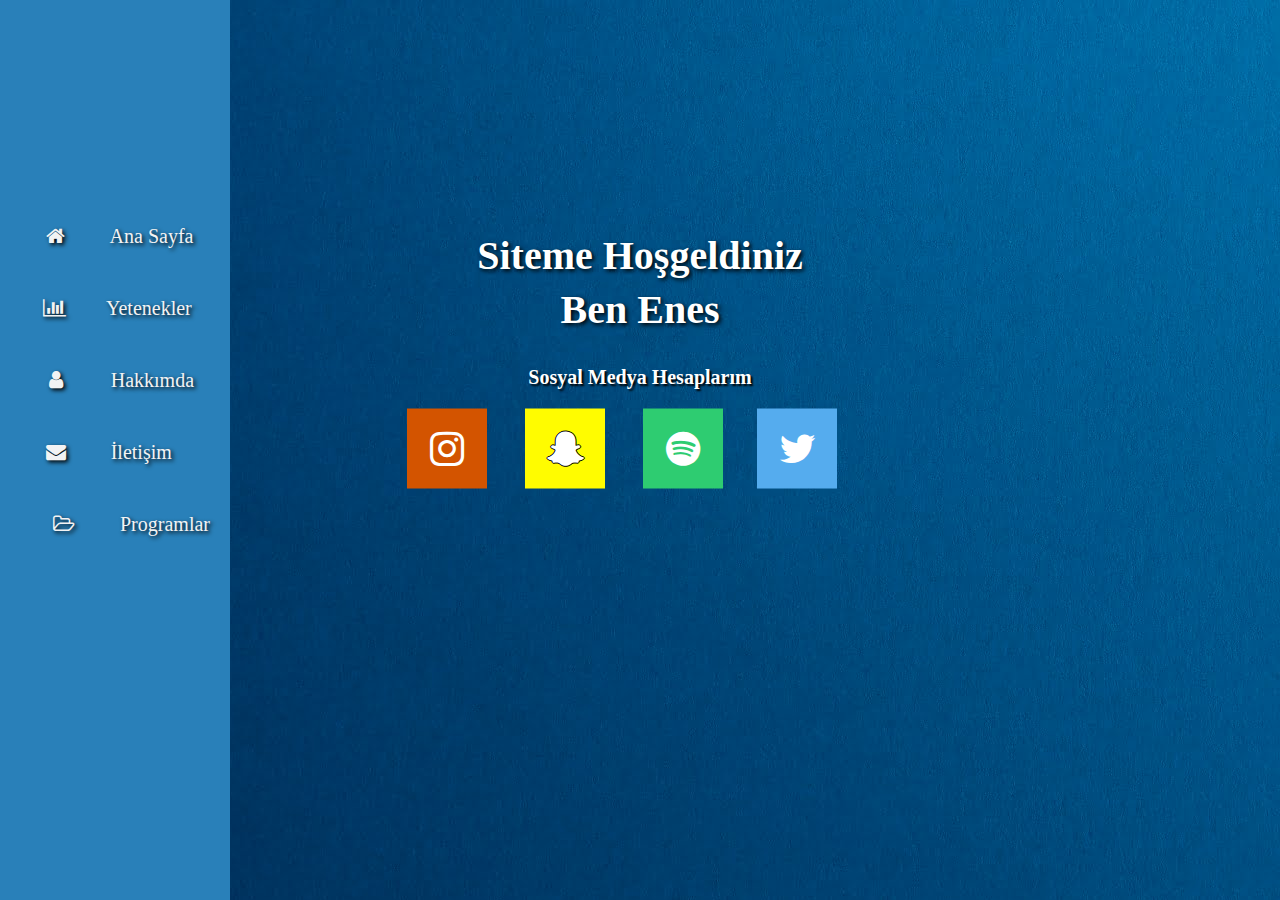
<file: SimpleAboutMe/index.html>
<!DOCTYPE html>
<html>
<head>
  <meta http-equiv="Content-Type" content="text/html; charset=utf-8" />
  <style>
  body{
  background-image: url("assets/arkaplan.jpg");
  background-repeat: no-repeat, repeat;
}
  </style>
<link href="assets/stil.css" type="text/css" rel="stylesheet"/>
<link rel="stylesheet" href="https://cdnjs.cloudflare.com/ajax/libs/font-awesome/4.7.0/css/font-awesome.min.css">
</head>
<body>
<div class="sidebar">
  <a href="index.html"><i class="fa fa-fw fa-home"></i> Ana Sayfa</a>
  <a href="Yetenekler.html"><i class="fa fa-bar-chart">&nbsp;&nbsp;&nbsp;&nbsp;&nbsp;&nbsp;&nbsp;&nbsp;Yetenekler</i></a>
  <a href="Hakkımda.html"><i class="fa fa-fw fa-user"></i> Hakkımda</a>
  <a href="İletişim.html"><i class="fa fa-fw fa-envelope"></i> İletişim</a>
  <a href="Programlar.html"><i class="fa fa-folder-open-o"></i>Programlar</a>
</div>
<div class="center">
  <h1>Siteme Hoşgeldiniz</h1>
  <h2> Ben Enes</h2>
  <h3>Sosyal Medya Hesaplarım</h3>
  <a href="https://www.instagram.com/m.enes_cfi/" class="fa fa-instagram" style="font-size:40px"></a>
  <a href="https://www.snapchat.com/add/enes_cfci?share_id=fQgXZ3Fu2kY&locale=tr-TR" class="fa fa-snapchat-ghost" style="font-size:40px"></a> 
  <a href="https://open.spotify.com/user/jaqj5slcoqofmbdm1g7uwahkj?si=840e3db3649a4fcf" class="fa fa-spotify" style="font-size:40px;"></i>
  <a href="https://twitter.com/Enes_cfci" class="fa fa-twitter" style="font-size:40px;"></a>
</div>
</body>
</file>
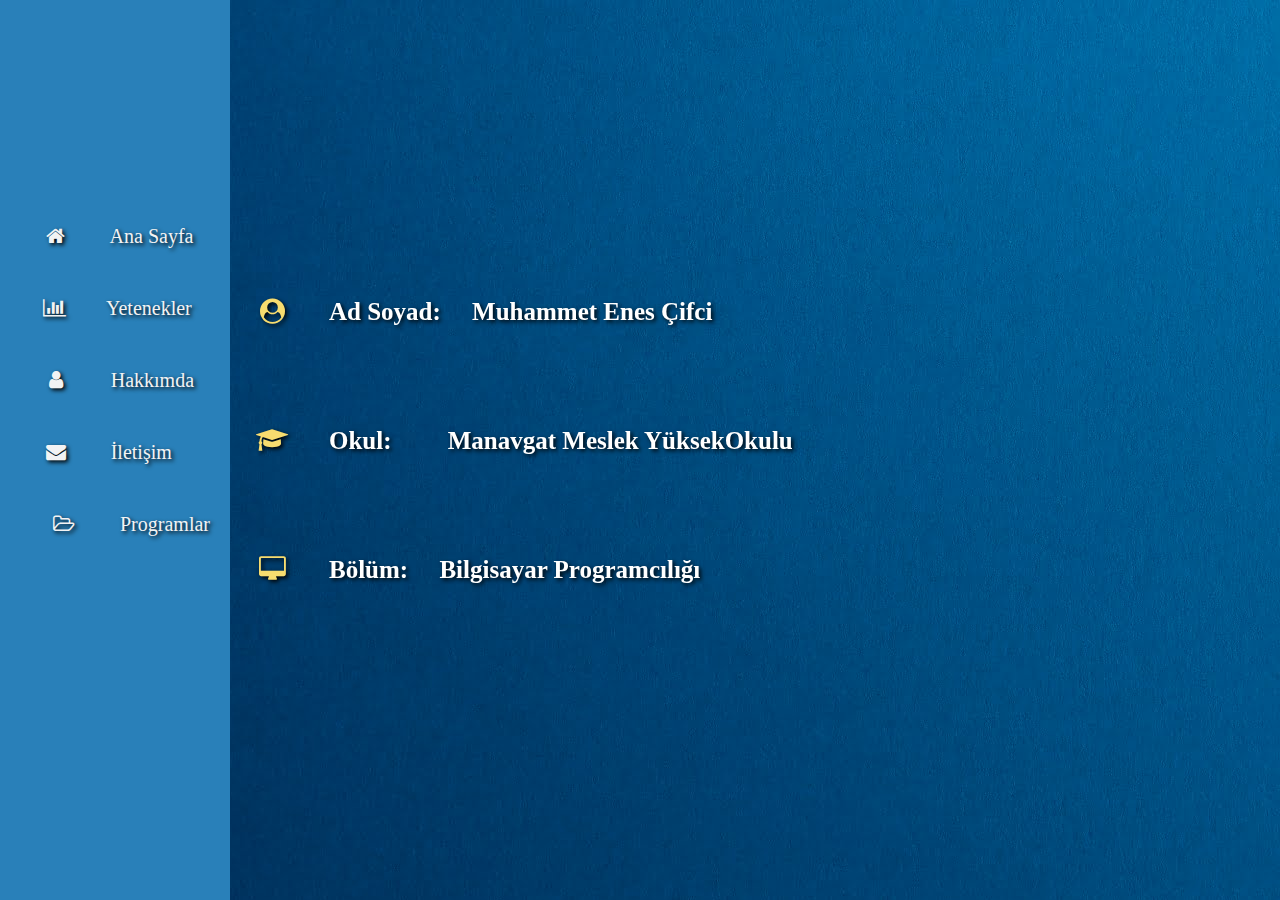
<file: SimpleAboutMe/Hakkımda.html>
<!DOCTYPE html>
<html>
<head>
  <meta http-equiv="Content-Type" content="text/html; charset=utf-8" />
  <style>
  body{
  background-image: url("assets/arkaplan.jpg");
  background-repeat: no-repeat, repeat;
}
  </style>
<link href="assets/stil.css" type="text/css" rel="stylesheet"/>
<link rel="stylesheet" href="https://cdnjs.cloudflare.com/ajax/libs/font-awesome/4.7.0/css/font-awesome.min.css">
</head>
<body>
<div class="sidebar">
  <a href="index.html"><i class="fa fa-fw fa-home"></i> Ana Sayfa</a>
  <a href="Yetenekler.html"><i class="fa fa-bar-chart">&nbsp;&nbsp;&nbsp;&nbsp;&nbsp;&nbsp;&nbsp;&nbsp;Yetenekler</i></a>
  <a href="Hakkımda.html"><i class="fa fa-fw fa-user"></i> Hakkımda</a>
  <a href="İletişim.html"><i class="fa fa-fw fa-envelope"></i> İletişim</a>
  <a href="Programlar.html"><i class="fa fa-folder-open-o"></i>Programlar</a>
</div>
<div class="center">
  <br><br><br><br>
  <h5><i class="fa fa-user-circle" style="color: #F7DC6F;"></i>Ad Soyad: &emsp;Muhammet Enes Çifci</h5>
  <br><br><br><br>
  <h5><i class="fa fa-mortar-board" style="color: #F7DC6F;"></i>Okul: &emsp;&emsp;Manavgat Meslek YüksekOkulu</h5>
   <br><br><br><br>
  <h5><i class="fa fa-desktop" style="color: #F7DC6F;"></i>Bölüm: &emsp;Bilgisayar Programcılığı</h5>
</div>
</body>
</file>
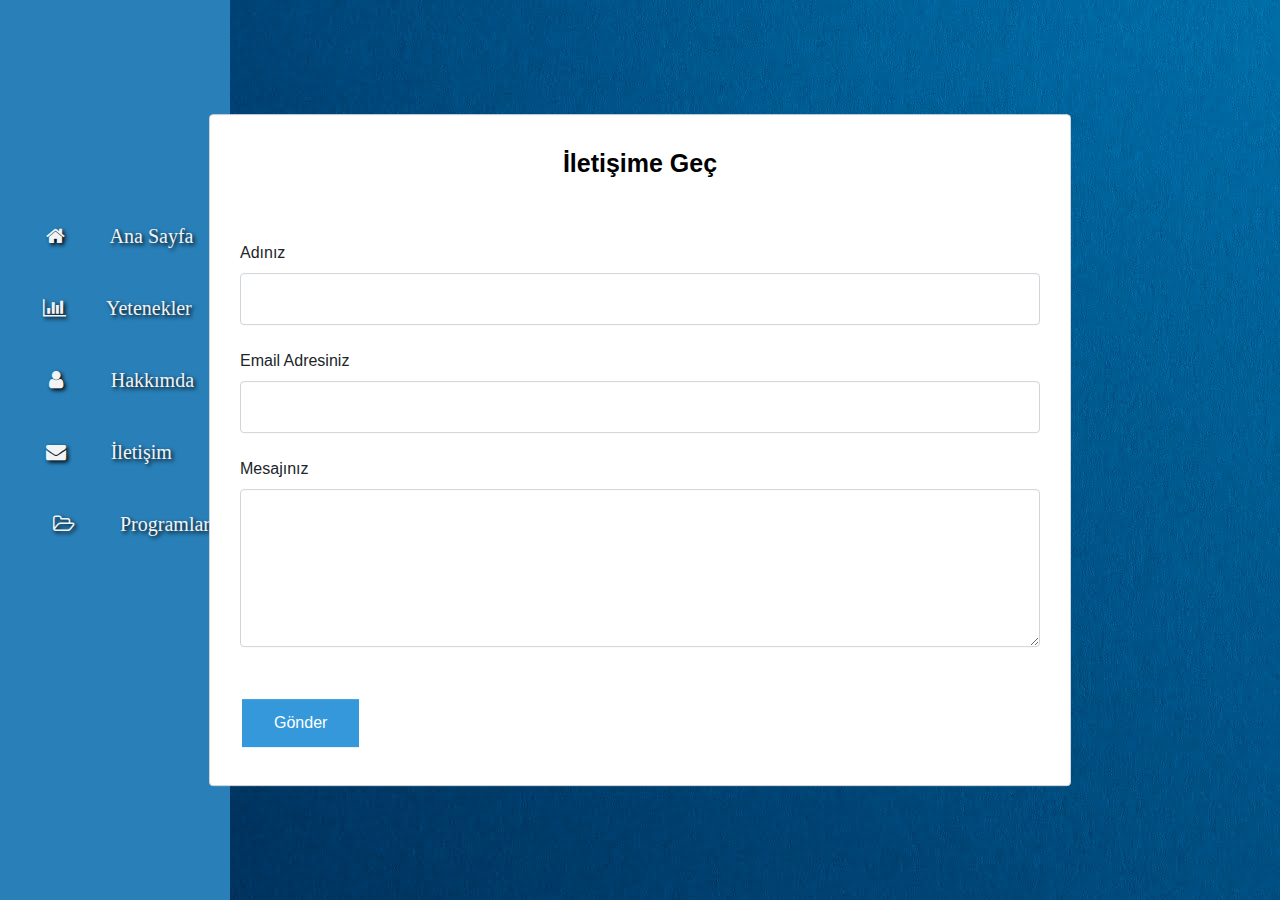
<file: SimpleAboutMe/İletişim.html>
<!DOCTYPE html>
<html>
<head>
    <meta http-equiv="Content-Type" content="text/html; charset=utf-8" />
  <style>
  body{
  background-image: url("assets/arkaplan.jpg");
  background-repeat: no-repeat, repeat;
}
  </style>
<link href="assets/stil.css" type="text/css" rel="stylesheet"/>
<link href="assets/iletisim.css" type="text/css" rel="stylesheet"/>

<link rel="stylesheet" href="https://cdnjs.cloudflare.com/ajax/libs/font-awesome/4.7.0/css/font-awesome.min.css">
</head>
<body>
<div class="sidebar">
  <a href="index.html"><i class="fa fa-fw fa-home"></i> Ana Sayfa</a>
  <a href="Yetenekler.html"><i class="fa fa-bar-chart">&nbsp;&nbsp;&nbsp;&nbsp;&nbsp;&nbsp;&nbsp;&nbsp;Yetenekler</i></a>
  <a href="Hakkımda.html"><i class="fa fa-fw fa-user"></i> Hakkımda</a>
  <a href="İletişim.html"><i class="fa fa-fw fa-envelope"></i> İletişim</a>
  <a href="Programlar.html"><i class="fa fa-folder-open-o"></i>Programlar</a>
</div>
<div class="center">
<div class="fcf-body">

    <div id="fcf-form">
    <h6 class="fcf-h6">İletişime Geç</h6>

    <form id="fcf-form" class="fcf-form-sınıf">
        
        <div class="fcf-form-grup">
            <label for="Ad" class="fcf-label">Adınız</label>
            <div class="fcf-giris-grup">
                <input type="text" id="Name" name="Name" class="fcf-form-kontrol" required>
            </div>
        </div>
<br>
        <div class="fcf-form-grup">
            <label for="Email" class="fcf-label">Email Adresiniz</label>
            <div class="fcf-giris-grup">
                <input type="email" id="Email" name="Email" class="fcf-form-kontrol" required>
            </div>
        </div>
<br>
        <div class="fcf-form-grup">
            <label for="Message" class="fcf-label">Mesajınız</label>
            <div class="fcf-giris-grup">
                <textarea id="Message" name="Message" class="fcf-form-kontrol" rows="6" maxlength="3000" required></textarea>
            </div>
            <br><br>
            <button>Gönder</button>
            <br><br>
        </div>

    </form>
    </div>

</div>

</div>
</body>
</file>
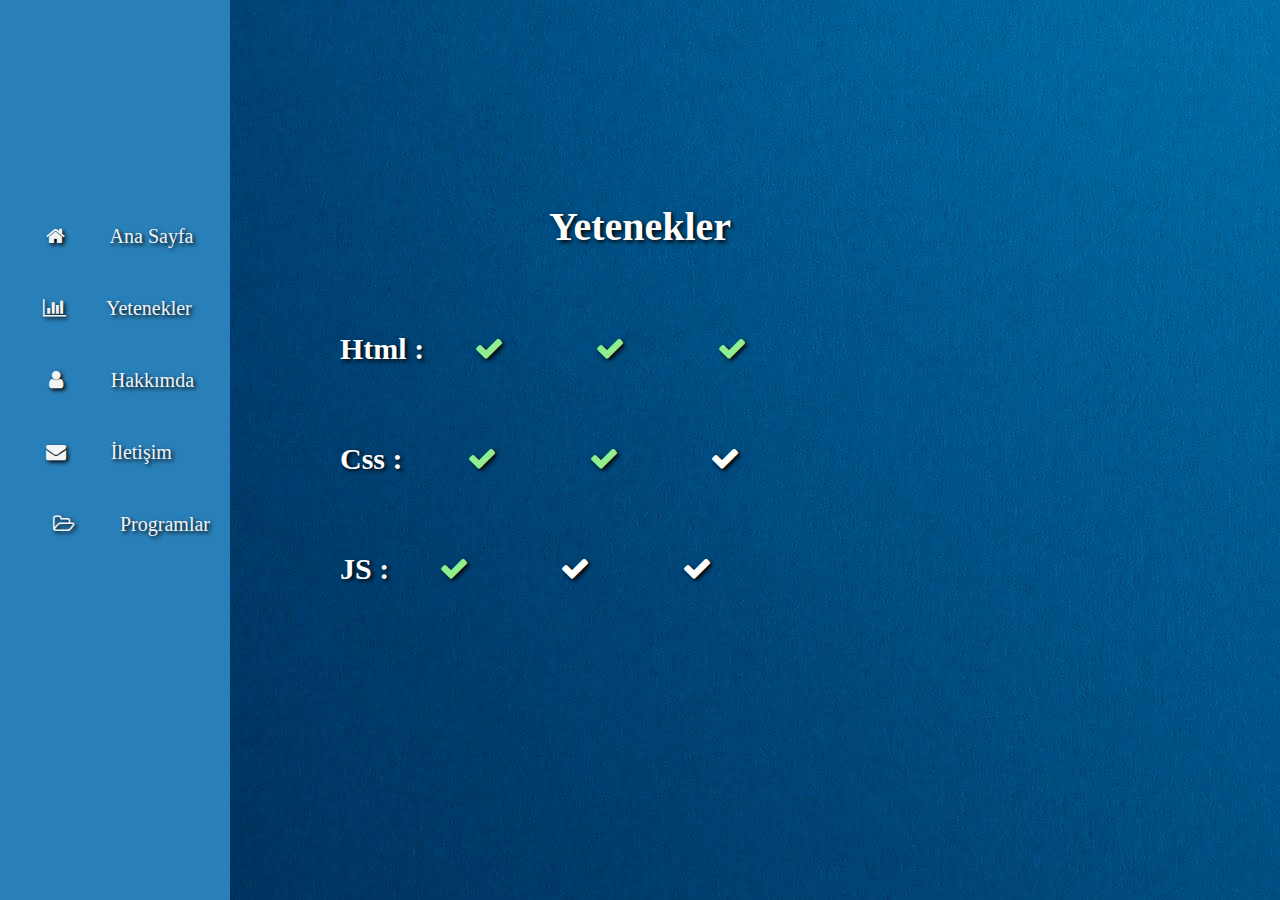
<file: SimpleAboutMe/Yetenekler.html>
<!DOCTYPE html>
<html>
<head>
  <meta http-equiv="Content-Type" content="text/html; charset=utf-8" />
  <style>
  body{
  background-image: url("assets/arkaplan.jpg");
  background-repeat: no-repeat, repeat;
}
  </style>
<link href="assets/stil.css" type="text/css" rel="stylesheet"/>
<link rel="stylesheet" href="https://cdnjs.cloudflare.com/ajax/libs/font-awesome/4.7.0/css/font-awesome.min.css">
</head>
<body>
<div class="sidebar">
  <a href="index.html"><i class="fa fa-fw fa-home"></i> Ana Sayfa</a>
  <a href="Yetenekler.html"><i class="fa fa-bar-chart">&nbsp;&nbsp;&nbsp;&nbsp;&nbsp;&nbsp;&nbsp;&nbsp;Yetenekler</i></a>
  <a href="Hakkımda.html"><i class="fa fa-fw fa-user"></i> Hakkımda</a>
  <a href="İletişim.html"><i class="fa fa-fw fa-envelope"></i> İletişim</a>
  <a href="Programlar.html"><i class="fa fa-folder-open-o"></i>Programlar</a>
</div>
<div class="center">
  <br><br><br><br><br><br><br>
<h1>Yetenekler</h1>
<br><br>
<h4> Html : 
<i class="fa fa-check"style="color: lightgreen;"></i>
<i class="fa fa-check"style="color: lightgreen;"></i>
<i class="fa fa-check"style="color: lightgreen;"></i></h4>

<h4> Css : &nbsp; 
<i class="fa fa-check"style="color: lightgreen;"></i>
<i class="fa fa-check"style="color: lightgreen;"></i>
<i class="fa fa-check"></i>
</h4>
<h4> JS :  
<i class="fa fa-check"style="color: lightgreen;"></i>
<i class="fa fa-check"></i>
<i class="fa fa-check"></i>
</h4>

</div>
</body>
</file>
<file: SimpleAboutMe/assets/stil.css>
.center {
  position: absolute;
  top: 50%;
  left: 50%;
  transform: translate(-50%,-50%);
  font-family: Arial Black;
}
h1{
  color: white;
  text-shadow: 2px 2px 4px #000000;
  font-size: 40px;
  font-weight: bold;
  width: 500px;
  margin-top: -180px;
  text-align: center;
}
h2{
  color: white;
  text-shadow: 2px 2px 4px #000000;
  font-size: 40px;
  font-weight: bold;
  width: 500px;
  margin-top: -20px;
  text-align: center;
}
h3{
  color: white;
  text-shadow: 2px 2px 2px #000000;
  font-size: 20px;
  font-weight: bold;
  width: 500px;
  margin-top: 0px;
  text-align: center;
}
h4{
color: white;
  text-shadow: 2px 2px 4px #000000;
  font-size: 30px;
  font-weight: bold;
  width: 500px;
  margin-top: 0px;
  margin-left: -50px;
  text-align: left;

}
h5{
color: white;
  text-shadow: 2px 2px 4px #000000;
  font-size: 25px;
  font-weight: bold;
  width: 800px;
  margin-top: -50px;
  margin-left: -50px;
  text-align: left;

}
h6{
color: black;
  font-size: 25px;
  width: 800px;
  margin-top: 0px;
  text-align: center;

}
p{
color: white;
  font-size: 20px;
  width: 800px;
  margin-top: 0px;
  text-align: center;

}
.fa {
  padding: 20px;
  width: 40px;
  text-align: center;
  text-decoration: none;
  margin: 0px 17px;
}
.fa:hover {
    opacity: 0.7;
}
.fa-instagram {
  background: #D35400;
  color: white;
}
.fa-snapchat-ghost {
  background: #fffc00;
  color: white;
  text-shadow: -1px 0 black, 0 1px black, 1px 0 black, 0 -1px black;
}
.fa-spotify {
  background:#2ECC71;
  color: white;
}
.fa-twitter {
  background: #55ACEE;
  color: white;
}

.sidebar {
  height: 100%;
  width: 230px;
  position: fixed;
  top: 0;
  left: 0;
  background-color:#2980B9  ;
  overflow-x: hidden;
  padding-top: 200px;
}


.sidebar a {
  text-shadow: 2px 2px 4px #000000;
  padding: 6px 6px 6px 6px;
  text-decoration: none;
  font-size: 20px;
  color: #F2F3F4;
  display: block;
}


.sidebar a:hover {
  color: #17202A ;
  text-shadow: 2px 2px 4px #FDFEFE;
}
</file>
<file: SimpleAboutMe/assets/iletisim.css>
#fcf-form {
    display:block;
}

.fcf-body {
    margin: 0;
    font-family: -apple-system, Arial, sans-serif;
    font-size: 1rem;
    font-weight: 400;
    line-height: 1.5;
    color: #212529;
    text-align: left;
    background-color: #fff;
    padding: 30px;
    padding-bottom: 10px;
    border: 1px solid #ced4da;
    border-radius: 0.25rem;
    max-width: 100%;
}
button {
  border: none;
  color: white;
  background-color: #3498DB;
  padding: 15px 32px;
  text-align: center;
  text-decoration: none;
  font-size: 16px;
  margin: 4px 2px;
  cursor: pointer;
}


.fcf-giris-grup {
    position: relative;
    display: -ms-flexbox;
    display: flex;
    -ms-flex-wrap: wrap;
    flex-wrap: wrap;
    -ms-flex-align: stretch;
    align-items: stretch;
    width: 100%;
}

.fcf-form-kontrol {
    display: block;
    width: 100%;
    height: calc(1.5em + 0.75rem + 2px);
    padding: 0.375rem 0.75rem;
    font-size: 1rem;
    font-weight: 400;
    line-height: 1.5;
    color: #495057;
    background-color: #fff;
    background-clip: padding-box;
    border: 1px solid #ced4da;
    outline: none;
    border-radius: 0.25rem;
}

.fcf-form-kontrol:focus {
    border: 1px solid #313131;
}

select.fcf-form-kontrol[size], select.fcf-form-kontrol[multiple] {
    height: auto;
}

textarea.fcf-form-kontrol {
    font-family: -apple-system, Arial, sans-serif;
    height: auto;
}

label.fcf-label {
    display: inline-block;
    margin-bottom: 0.5rem;
}
</file>
